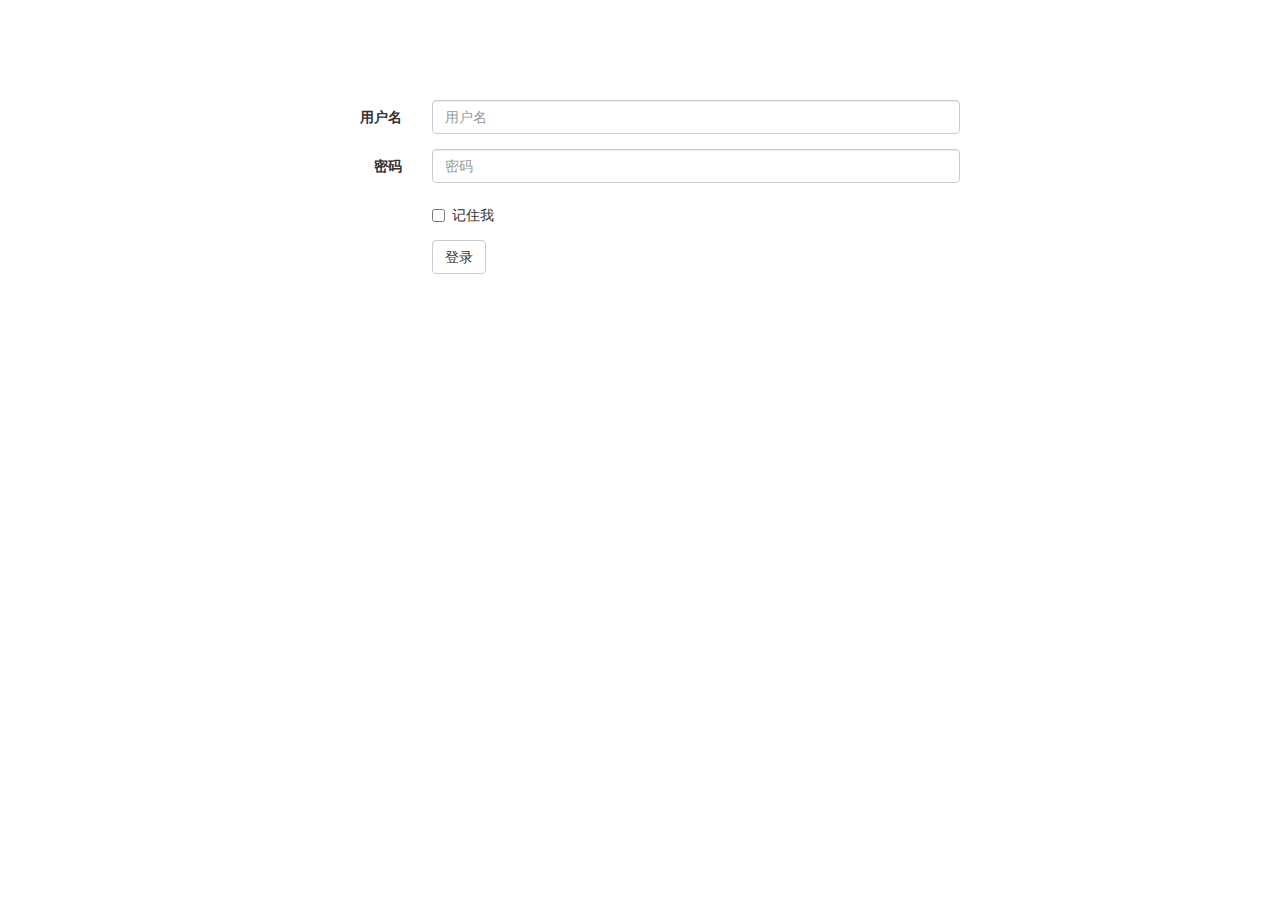
<file: login.html>
<!DOCTYPE html>
<html lang="en">
<head>
    <meta charset="UTF-8">
    <title>登录</title>
    <link rel="stylesheet" href="css/bootstrap.min.css" />
    <link rel="stylesheet" href="css/index.css">
    <script type="text/javascript" src="js/jquery.min.js"></script>
    <script type="text/javascript" src="js/bootstrap.min.js"></script>
    <script type="text/javascript" src="js/login.js"></script>
</head>
<body>
    <div class="login-wrap">
        <form class="form-horizontal">
            <div class="form-group">
                <label for="inputEmail3" class="col-sm-2 control-label">用户名</label>
                <div class="col-sm-10">
                    <input type="email" class="form-control" id="inputEmail3" placeholder="用户名">
                </div>
            </div>
            <div class="form-group">
                <label for="inputPassword3" class="col-sm-2 control-label">密码</label>
                <div class="col-sm-10">
                    <input type="password" class="form-control" id="inputPassword3" placeholder="密码">
                </div>
            </div>
            <div class="form-group">
                <div class="col-sm-offset-2 col-sm-10">
                    <div class="checkbox">
                        <label>
                            <input type="checkbox"> 记住我
                        </label>
                    </div>
                </div>
            </div>
            <div class="form-group">
                <div class="col-sm-offset-2 col-sm-10">
                    <div class="btn btn-default" id="login">登录</div>
                </div>
            </div>
        </form>
    </div>
</body>
</html>
</file>
<file: css/index.css>
.login-wrap{
    width:50%;
    margin:100px auto;
}
 .navbar-blue{
 	background: #428bca;
 	border-color:  #428bca;
 	width: 88%;
 	margin: 0 auto;
 	margin-top: 10px;
 }
 .navbar-blue a{
 	color: #fff;
 }
 .navbar-blue a:hover{
 	color: #000;
 }
 .search-text{
 	float: right;
 	height: 28px;
 	margin-top: 11px;
 	border: none;
 	border-top-left-radius:5px;
 	border-bottom-left-radius:5px;
 	text-indent: 6px;
 }
 .search-btn{
 	float: right;
 	height: 28px;
 	margin-right: 15px;
 	margin-top: 11px;
 	border: none;
 	border-top-right-radius:5px;
 	border-bottom-right-radius:5px;
 	background: #ccc;
 }
 .form-position{
 	margin: 0 auto;
 	margin-top:80px;
 }
 .form-size{
 	width: 80%;
 }
 .lable-font{
 	font-size: 16px;
 }
 #host_tb a{
 	cursor:pointer;
 }
 #instance_tb a{
 	cursor:pointer;
 }
 .charts_con{
 	margin: 0 auto;
 	width:88%;
 	margin-top:100px;
 }
</file>
